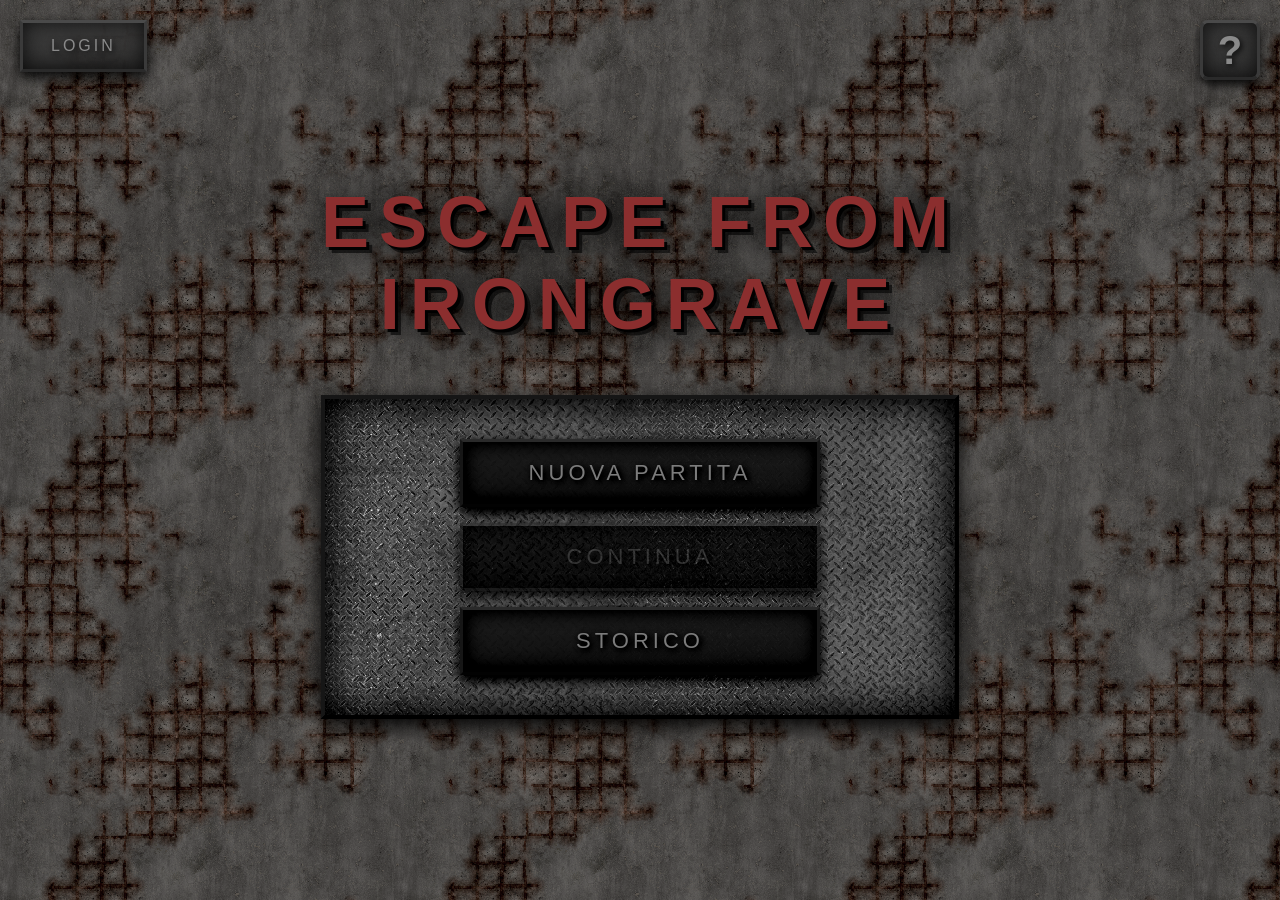
<file: index.html>
<!doctype html>
<html lang="it">
  <head>
    <meta charset="UTF-8" />
    <meta name="viewport" content="width=device-width, initial-scale=1.0" />
    <title>Escape from Irongrave</title>
    <link rel="icon" type="image/png" href="img/Sfondi/crossicon.png" />
    <link rel="stylesheet" href="css/irongrave.css" />
    <script src="js/utility.js"></script>
    <script src="js/irongrave.js"></script>
  </head>
  <body onload="init()">
    <!-- MANUALE UTENTE -->
    <div id="manuale" class="hidden">
      <h1 class="dark-heading">ESCAPE FROM IRONGRAVE</h1>

      <div id="manuale-box">
        <div id="manuale-box-background"></div>

        <div id="manuale-scroll">
          <div class="manuale-sezione">
            <h2 class="dark-heading">DI COSA SI TRATTA</h2>
            <p>
              Escape from Irongrave è un gioco di ruolo ambientato nel 2057,
              dopo un olocausto nucleare che ha devastato gli Stati Uniti. Il
              giocatore si risveglia prigioniero nella città di Irongrave, dove
              dovrà sconfiggere sei avversari in un arena per sopravvivere. Tra
              un combattimento e l'altro è possibile navigare tra gli ambienti,
              acquistare armi e cure e migliorare il proprio personaggio.
            </p>
          </div>

          <div class="manuale-sezione">
            <h2 class="dark-heading">REGISTRAZIONE E ACCESSO</h2>
            <p>
              Per giocare è necessario creare un account. Cliccare il pulsante
              <strong>LOGIN</strong> in alto a sinistra, selezionare la scheda
              <strong>REGISTRATI</strong> e inserire un nome utente (minimo 3
              caratteri) e una password (minimo 4 caratteri). Una volta
              registrati si viene connessi automaticamente. Gli accessi
              successivi avvengono tramite la scheda <strong>ACCEDI</strong>.
            </p>
          </div>

          <div class="manuale-sezione">
            <h2 class="dark-heading">CREAZIONE DEL PERSONAGGIO</h2>
            <p>
              Cliccando <strong>NUOVA PARTITA</strong> si avvia la creazione in
              due passi. Prima si sceglie un nome (massimo 10 caratteri) e una
              razza, poi si distribuiscono a piacere 5 punti bonus fra le
              quattro statistiche disponibili.
            </p>
            <table class="manuale-tabella">
              <tr>
                <th>Razza</th>
                <th>Bonus</th>
                <th>Malus</th>
              </tr>
              <tr>
                <td>Umano</td>
                <td>+2 Tenacia</td>
                <td>-1 Forza</td>
              </tr>
              <tr>
                <td>Contaminato</td>
                <td>+2 Forza</td>
                <td>-1 Intelligenza</td>
              </tr>
              <tr>
                <td>Cyborg</td>
                <td>+2 Intelligenza</td>
                <td>-1 Tenacia</td>
              </tr>
            </table>
            <table class="manuale-tabella" style="margin-top: 8px">
              <tr>
                <th>Statistica</th>
                <th>Effetto</th>
              </tr>
              <tr>
                <td>Forza</td>
                <td>Aumenta i danni delle armi da mischia</td>
              </tr>
              <tr>
                <td>Intelligenza</td>
                <td>Aumenta i danni delle armi a distanza</td>
              </tr>
              <tr>
                <td>Tenacia</td>
                <td>
                  Riduce i danni subiti (ogni punto equivale ad un 5% di
                  riduzione danni)
                </td>
              </tr>
              <tr>
                <td>Fortuna</td>
                <td>
                  Aumenta la probabilità di colpo critico (ogni punto aggiunge
                  un +5% in più)
                </td>
              </tr>
            </table>
          </div>

          <div class="manuale-sezione">
            <h2 class="dark-heading">MODALITA SVILUPPATORE</h2>
            <p>
              Per finalità di testing, è possibile accedere alla modalità
              sviluppatore tramite la pressione del tasto "7" durante la
              creazione del personaggio. Così facendo,una volta avviata la partita 
              verrà creato un personaggio con tutte le statistiche al massimo (10),
              una quantità assurda di denaro e il gioco inizierà immediatamente dal 
              boss finale.
            </p>
          </div>

          <div class="manuale-sezione">
            <h2 class="dark-heading">NAVIGAZIONE</h2>
            <p>
              Il gioco si svolge in tre ambienti. Nella <strong>cella</strong>,
              un click sulle sbarre permette di scegliere se andare al negozio o
              nell'arena. Nel <strong>negozio</strong> è possibile cliccare sul
              venditore per acquistare armi e cure, oppure la porta a sinistra
              per accedere all'arena. Nell'<strong>arena</strong> si svolgono i
              combattimenti.
            </p>
          </div>

          <div class="manuale-sezione">
            <h2 class="dark-heading">IL NEGOZIO</h2>
            <p>
              Il venditore permette di acquistare armi da mischia, armi a
              distanza con il denaro guadagnato sconfiggendo i nemici
              nell'arena. Le armi più potenti richiedono un livello minimo di
              Forza (per quelle da mischia) o Intelligenza (per quelle a
              distanza) e ogni arma può essere acquistata una sola volta. È
              possibile avere al massimo 10 medikit. Al primo incontro il
              venditore regala un'arma secondaria a scelta e 3 medikit.
            </p>
          </div>

          <div class="manuale-sezione">
            <h2 class="dark-heading">IL COMBATTIMENTO</h2>
            <p>
              Il combattimento è a turni. Ad ogni turno il giocatore sceglie una
              delle tre azioni: attaccare con l'arma primaria, attaccare con
              l'arma secondaria o usare un medikit per curarsi. Ogni attacco ha
              una probabilità di colpo critico che raddoppia il danno inflitto,
              determinata dall'arma e dalla Fortuna del personaggio. I danni
              subiti vengono ridotti dalla Tenacia. Il medikit ripristina il 40%
              della salute massima.
            </p>
            <p>
              Sconfiggendo un nemico si ottengono dollari, si sale di livello e
              si distribuiscono 5 nuovi punti bonus. La salute massima aumenta
              di 10 punti ad ogni livello.
            </p>
          </div>

          <div class="manuale-sezione">
            <h2 class="dark-heading">SALVATAGGIO E STORICO</h2>
            <p>
              La partita viene salvata automaticamente dopo ogni acquisto,
              combattimento e avanzamento di livello. È possibile salvare
              manualmente cliccando il letto presente nella cella. Per
              riprendere una partita accedere al proprio account e cliccare
              <strong>CONTINUA</strong>. Il pulsante
              <strong>STORICO</strong> mostra tutte le partite completate con i
              relativi dettagli.
            </p>
          </div>
        </div>
      </div>
    </div>

    <!-- MENU DI LOGIN E REGISTRAZIONE -->
    <div id="login-modal" class="modal hidden">
      <div id="login-overlay" class="modal-overlay"></div>
      <div id="login-container" class="modal-container">
        <div id="login-background" class="texture-bg"></div>
        <div id="login-tabs">
          <button id="tab-login" class="tab-btn btn-dark active">ACCEDI</button>
          <button id="tab-register" class="tab-btn btn-dark">REGISTRATI</button>
        </div>
        <input
          type="text"
          id="login-username"
          class="input-dark"
          placeholder="USERNAME..."
          maxlength="50"
        />
        <input
          type="password"
          id="login-password"
          class="input-dark"
          placeholder="PASSWORD..."
          maxlength="50"
        />
        <p id="login-error"></p>
        <button id="login-submit-btn" class="menu-btn btn-dark">ACCEDI</button>
      </div>
    </div>

    <!-- PROFILO DELL'UTENTE -->
    <div id="profilo-utente" class="hidden">
      <img id="profilo-img" src="img/Personaggi/pfp.jpg" alt="profilo" />
      <p id="profilo-username" class="dark-heading"></p>
      <button id="logout-btn" class="menu-btn btn-dark">LOGOUT</button>
    </div>

    <!-- DIALOG DI ERRORE -->
    <div id="error-dialog" class="hidden">
      <div id="error-overlay"></div>
      <div id="dialog-background" class="texture-bg"></div>
      <div id="dialog-text"></div>
    </div>

    <!-- MENU PRINCIPALE -->
    <div id="background"></div>
    <button id="help-btn" class="btn-dark">?</button>
    <button id="login-btn" class="btn-dark">LOGIN</button>
    <div id="main-menu">
      <h1 id="title" class="dark-heading">ESCAPE FROM<br />IRONGRAVE</h1>
      <div id="menu-box">
        <div id="menu-buttons">
          <button id="new-game-btn" class="menu-btn btn-dark">
            NUOVA PARTITA
          </button>
          <button id="load-game-btn" class="menu-btn btn-dark">CONTINUA</button>
          <button id="storico-btn" class="menu-btn btn-dark">STORICO</button>
        </div>
      </div>
    </div>

    <!-- STORICO DELLE PARTITE -->
    <div id="storico-modal" class="modal hidden">
      <div id="storico-overlay" class="modal-overlay"></div>
      <div id="storico-container" class="modal-container">
        <div id="storico-background" class="texture-bg"></div>
        <h2 id="storico-title" class="dark-heading">LE TUE PARTITE</h2>
        <div id="storico-lista"></div>
        <button id="storico-close-btn" class="menu-btn btn-dark">CHIUDI</button>
      </div>
    </div>

    <!-- MENU CREAZIONE PERSONAGGIO (NUOVA PARTITA) -->
    <div id="character-creation" class="hidden">
      <h1 id="creation-title" class="dark-heading">NUOVO PERSONAGGIO</h1>
      <div id="creation-box">
        <div id="creation-box-background" class="texture-bg"></div>
        <!-- Step 1: Nome e Razza -->
        <div id="creation-step-1">
          <div class="creation-section">
            <label for="char-name" id="char-name-label" class="dark-heading">NOME PERSONAGGIO:</label>
            <input
              type="text"
              id="char-name"
              class="input-dark"
              minlength="1"
              maxlength="10"
              placeholder="Inserisci nome..."
            />
          </div>

          <div class="creation-section">
            <h2 class="dark-heading">SCEGLI LA TUA RAZZA:</h2>
            <div class="race-container">
              <div class="race-card" data-race="Umano">
                <h3>UMANO</h3>
                <p class="race-desc">
                  Tenace sopravvissuto, meno potente ma difficile da spezzare.
                </p>
                <div class="race-bonus">+2 TENACIA | -1 FORZA</div>
              </div>
              <div class="race-card" data-race="Contaminato">
                <h3>CONTAMINATO</h3>
                <p class="race-desc">
                  Umano mutato dalle radiazioni: potente, ma mentalmente
                  instabile.
                </p>
                <div class="race-bonus">+2 FORZA | -1 INTELLIGENZA</div>
              </div>
              <div class="race-card" data-race="Cyborg">
                <h3>CYBORG</h3>
                <p class="race-desc">
                  Umano potenziato tecnologicamente, più intelligente ma dalla
                  costituzione cagionevole.
                </p>
                <div class="race-bonus">+2 INTELLIGENZA | -1 TENACIA</div>
              </div>
            </div>
          </div>

          <div class="creation-buttons">
            <button id="back-menu-btn" class="menu-btn btn-dark">INDIETRO</button>
            <button id="next-step-btn" class="menu-btn btn-dark">AVANTI</button>
          </div>
        </div>

        <!-- Step 2: Distribuzione Stats -->
        <div id="creation-step-2" class="hidden">
          <h2 id="stats" class="dark-heading">STATISTICHE PERSONAGGIO:</h2>
          <div class="points-available">
            <p>PUNTI DISPONIBILI:</p>
            <p id="available-points" class="points-value dark-heading">5</p>
          </div>
          <div class="stats-container">
            <!-- Forza e Tenacia -->
            <div class="stat-column">
              <div class="stat-block">
                <div class="stat-header">
                  <h3 class="stat-name">FORZA</h3>
                  <p class="stat-description">
                    Determina i danni inflitti negli attacchi corpo a corpo
                  </p>
                </div>
                <div class="stat-controls">
                  <button class="minus-btn btn-dark" data-stat="forza">
                    -
                  </button>
                  <p class="stat-value" id="stat-forza">2</p>
                  <button class="plus-btn btn-dark" data-stat="forza">+</button>
                </div>
              </div>
              <div class="stat-block">
                <div class="stat-header">
                  <h3 class="stat-name">TENACIA</h3>
                  <p class="stat-description">Resistenza ai danni subiti</p>
                </div>
                <div class="stat-controls">
                  <button class="minus-btn btn-dark" data-stat="tenacia">-</button>
                  <p class="stat-value" id="stat-tenacia">2</p>
                  <button class="plus-btn btn-dark" data-stat="tenacia">+</button>
                </div>
              </div>
            </div>

            <!-- Intelligenza e Fortuna -->
            <div class="stat-column">
              <div class="stat-block">
                <div class="stat-header">
                  <h3 class="stat-name">INTELLIGENZA</h3>
                  <p class="stat-description">
                    Capacità di utilizzare armi complesse
                  </p>
                </div>
                <div class="stat-controls">
                  <button class="minus-btn btn-dark" data-stat="intelligenza">-</button>
                  <p class="stat-value" id="stat-intelligenza">2</p>
                  <button class="plus-btn btn-dark" data-stat="intelligenza">+</button>
                </div>
              </div>
              <div class="stat-block">
                <div class="stat-header">
                  <h3 class="stat-name">FORTUNA</h3>
                  <p class="stat-description">
                    Aumenta probabilità di colpi critici
                  </p>
                </div>
                <div class="stat-controls">
                  <button class="minus-btn btn-dark" data-stat="fortuna">-</button>
                  <p class="stat-value" id="stat-fortuna">2</p>
                  <button class="plus-btn btn-dark" data-stat="fortuna">+</button>
                </div>
              </div>
            </div>
          </div>

          <div class="creation-buttons">
            <button id="back-step-btn" class="menu-btn btn-dark">INDIETRO</button>
            <button id="confirm-char-btn" class="menu-btn btn-dark">CONFERMA</button>
          </div>
        </div>
      </div>
    </div>

    <!-- INTRO DEL GIOCO -->
    <div id="background2" class="hidden"></div>
    <div id="lore-text" class="dark-heading hidden">
      Anno 2057<br /><br />
      L’olocausto nucleare ha ridotto gli Stati Uniti ad un deserto senza
      leggi.<br /><br />
      Ricordi poco o nulla.<br />
      Ti risvegli solo, in una cella buia.
    </div>
  </body>
</html>
</file>
<file: css/irongrave.css>
body {
  margin: 0;
  padding: 0;
  position: relative;
  min-height: 100vh;
  font-family: Impact, "Arial Black", sans-serif;
  color: #7a7a7a;
}

/* CLASSI UTILITY */

/* Stile di testo rosso scuro con ombra */
.dark-heading {
  color: #8b2e2e;
  text-shadow:
    3px 3px 0 rgba(0, 0, 0, 0.95),
    6px 6px 0 rgba(0, 0, 0, 0.6);
  text-transform: uppercase;
  filter: drop-shadow(0 0 20px rgba(0, 0, 0, 1));
}

/* Sfondo con la texture DiamondPlate */
.texture-bg {
  position: absolute;
  top: 0;
  left: 0;
  right: 0;
  bottom: 0;
  background: url("../img/Sfondi/DiamondPlate009_1K-JPG_Color.jpg") center /
    350px;
  image-rendering: -moz-crisp-edges;
  image-rendering: pixelated;
  z-index: -1;
}

/* Stile scuro per i pulsanti */
.btn-dark {
  background: linear-gradient(
    180deg,
    rgba(60, 60, 60, 0.92) 0%,
    rgba(45, 45, 45, 0.92) 100%
  );
  border: 3px solid #3a3a3a;
  border-top-color: #4a4a4a;
  border-bottom-color: #2a2a2a;
  color: #8a8a8a;
  font-family: Impact, "Arial Black", sans-serif;
  letter-spacing: 3px;
  cursor: pointer;
  transition: all 0.15s;
  text-transform: uppercase;
  text-shadow: 2px 2px 6px rgba(0, 0, 0, 0.95);
  box-shadow:
    inset 0 0 20px rgba(0, 0, 0, 0.8),
    0 5px 12px rgba(0, 0, 0, 0.95);
}

.btn-dark:hover {
  background: linear-gradient(
    180deg,
    rgba(75, 75, 75, 0.95) 0%,
    rgba(60, 60, 60, 0.95) 100%
  );
  border-color: #4a4a4a;
  border-top-color: #5a5a5a;
  color: #a0a0a0;
  transform: translateY(-2px);
  box-shadow:
    inset 0 0 25px rgba(0, 0, 0, 0.7),
    0 7px 16px rgba(0, 0, 0, 0.98);
}

.btn-dark:active {
  transform: translateY(1px);
  box-shadow:
    inset 0 0 25px rgba(0, 0, 0, 0.95),
    0 2px 4px rgba(0, 0, 0, 0.9);
}

.btn-dark:disabled {
  opacity: 0.7;
  cursor: not-allowed;
  background: linear-gradient(
    180deg,
    rgba(30, 30, 30, 0.92) 0%,
    rgba(20, 20, 20, 0.92) 100%
  );
  color: #4a4a4a;
}

/* Stile per gli input field scuri */
.input-dark {
  padding: 12px 15px;
  background: rgba(30, 30, 30, 0.9);
  border: 3px solid #3a3a3a;
  color: #a0a0a0;
  font-family: Impact, "Arial Black", sans-serif;
  font-size: 16px;
  letter-spacing: 2px;
  text-transform: uppercase;
  box-shadow: inset 0 0 15px rgba(0, 0, 0, 0.9);
  box-sizing: border-box;
}

.input-dark::placeholder {
  color: #555;
}

/* Stile dei menu "modali" per login e storico (overlay + container) */
.modal {
  position: fixed;
  top: 0;
  left: 0;
  width: 100%;
  height: 100%;
  z-index: 1000;
}

.modal.hidden {
  display: none;
}

.modal-overlay {
  position: absolute;
  top: 0;
  left: 0;
  width: 100%;
  height: 100%;
  background: rgba(0, 0, 0, 0.85);
}

.modal-container {
  position: absolute;
  top: 50%;
  left: 50%;
  transform: translate(-50%, -50%);
  border: 4px solid #8b2e2e;
  box-shadow:
    inset 0 0 40px rgba(0, 0, 0, 0.9),
    0 0 40px rgba(139, 46, 46, 0.5);
  display: flex;
  flex-direction: column;
  align-items: center;
}

/* Classe per nascondere elementi */
.hidden {
  display: none;
}

/* SFONDI */

#background,
#background2 {
  position: fixed;
  top: 0;
  left: 0;
  width: 100%;
  height: 100%;
  background: url("../img/Sfondi/Concrete042C_1K-JPG_Color.jpg") center / 400px;
  image-rendering: -moz-crisp-edges;
  image-rendering: pixelated;
}

#background {
  filter: brightness(0.9) contrast(1.3) grayscale(0.5);
  z-index: -2;
}

#background2 {
  filter: brightness(0.6) contrast(1.5) grayscale(0.6);
  z-index: -1;
}

/* MANUALE UTENTE */

#manuale {
  position: absolute;
  top: 50%;
  left: 50%;
  transform: translate(-50%, -50%);
  text-align: left;
  width: 700px;
}

#manuale h1 {
  font-size: 52px;
  font-weight: 900;
  letter-spacing: 10px;
  margin: 0 0 30px 0;
  text-align: center;
}

#manuale-box {
  position: relative;
  padding: 30px 40px;
  border: 4px solid #2a2a2a;
  border-top-color: #3a3a3a;
  border-left-color: #3a3a3a;
  border-bottom-color: #1a1a1a;
  border-right-color: #1a1a1a;
  box-shadow:
    inset 0 0 40px rgba(0, 0, 0, 0.9),
    0 8px 20px rgba(0, 0, 0, 0.95);
}

#manuale-box-background {
  position: absolute;
  top: 0;
  left: 0;
  right: 0;
  bottom: 0;
  background: url("../img/Sfondi/DiamondPlate009_1K-JPG_Color.jpg") center /
    350px;
  image-rendering: pixelated;
  filter: brightness(0.5) contrast(1.4) grayscale(1);
  z-index: -1;
}

.manuale-sezione {
  margin-bottom: 18px;
}

.manuale-sezione h2 {
  font-size: 20px;
  letter-spacing: 3px;
  margin: 0 0 8px 0;
}

.manuale-sezione p {
  font-family: Arial, sans-serif;
  font-size: 16px;
  line-height: 1.6;
  color: #707070;
  margin: 0 0 5px 0;
}

.manuale-tabella {
  width: 100%;
  border-collapse: collapse;
  margin-top: 6px;
  font-family: Arial, sans-serif;
  font-size: 16px;
}

.manuale-tabella th {
  font-family: Impact, "Arial Black", sans-serif;
  font-size: 16px;
  letter-spacing: 2px;
  color: #8b2e2e;
  text-transform: uppercase;
  border-bottom: 1px solid #3a3a3a;
  padding: 5px 8px;
  text-align: left;
}

.manuale-tabella td {
  color: #707070;
  padding: 4px 8px;
  border-bottom: 1px solid #2a2a2a;
}

#manuale-scroll {
  max-height: 65vh;
  overflow-y: auto;
  padding-right: 8px;
}

#manuale-scroll::-webkit-scrollbar {
  width: 8px;
}
#manuale-scroll::-webkit-scrollbar-track {
  background: rgba(20, 20, 20, 0.5);
}
#manuale-scroll::-webkit-scrollbar-thumb {
  background: #8b2e2e;
  border-radius: 4px;
}
#manuale-scroll {
  scrollbar-color: #8b2e2e rgba(20, 20, 20, 0.5);
  scrollbar-width: thin;
}

/* MENU DI LOGIN E REGISTRAZIONE */

#login-container {
  width: 400px;
  padding: 35px 40px;
  gap: 15px;
}

#login-background {
  filter: brightness(0.5) contrast(1.4) grayscale(1);
}

#login-tabs {
  display: flex;
  gap: 10px;
  width: 100%;
}

.tab-btn {
  flex: 1;
  padding: 10px;
  font-size: 14px;
  color: #606060;
  background: linear-gradient(
    180deg,
    rgba(40, 40, 40, 0.95) 0%,
    rgba(25, 25, 25, 0.95) 100%
  );
  border: 2px solid #3a3a3a;
}

.tab-btn.active {
  color: #8b2e2e;
  border-color: #8b2e2e;
  background: linear-gradient(
    180deg,
    rgba(60, 20, 20, 0.95) 0%,
    rgba(40, 10, 10, 0.95) 100%
  );
}

#login-username,
#login-password {
  width: 100%;
  font-size: 16px;
}

#login-error {
  color: #8b2e2e;
  font-size: 13px;
  letter-spacing: 1px;
  text-transform: uppercase;
  text-align: center;
  min-height: 20px;
  margin: 0;
}

/* PROFILO UTENTE */

#profilo-utente:not(.hidden) {
  position: fixed;
  top: 15px;
  left: 15px;
  display: flex;
  flex-direction: column;
  align-items: center;
  gap: 8px;
  z-index: 100;
}

#profilo-img {
  width: 60px;
  height: 60px;
  object-fit: contain;
  image-rendering: pixelated;
  filter: brightness(0.8) contrast(1.1);
  border: 2px solid #3a3a3a;
}

#profilo-username {
  font-size: 14px;
  letter-spacing: 2px;
  margin: 0;
}

#logout-btn {
  width: 120px;
  padding: 8px;
  font-size: 14px;
  background: linear-gradient(
    180deg,
    rgba(80, 20, 20, 0.95) 0%,
    rgba(60, 10, 10, 0.95) 100%
  );
  border-color: #8b2e2e;
  color: #c05050;
}

#logout-btn:hover {
  background: linear-gradient(
    180deg,
    rgba(100, 30, 30, 0.98) 0%,
    rgba(80, 15, 15, 0.98) 100%
  );
  color: #e06060;
}

/* DIALOG DI ERRORE */

#error-dialog {
  position: fixed;
  top: 0;
  left: 0;
  width: 100%;
  height: 100%;
  z-index: 1000;
}

#error-dialog.hidden {
  display: none;
}

#error-overlay {
  position: absolute;
  top: 0;
  left: 0;
  width: 100%;
  height: 100%;
  background: rgba(0, 0, 0, 0.85);
  animation: fadeIn 0.2s;
  z-index: 1;
}

#error-dialog > div:not(#error-overlay) {
  position: relative;
  z-index: 2;
}

#dialog-background {
  filter: brightness(0.9) contrast(1.4) grayscale(1);
}

#dialog-text {
  position: absolute;
  top: 0;
  left: 0;
  width: 100%;
  height: 100%;
  padding: 30px 50px;
  border: 4px solid #8b2e2e;
  background: transparent;
  box-sizing: border-box;
  box-shadow:
    inset 0 0 40px rgba(0, 0, 0, 0.9),
    0 0 40px rgba(139, 46, 46, 0.6),
    0 10px 30px rgba(0, 0, 0, 0.95);
  font-family: Impact, "Arial Black", sans-serif;
  font-size: 22px;
  letter-spacing: 3px;
  color: #8b2e2e;
  text-align: center;
  display: flex;
  align-items: center;
  justify-content: center;
  z-index: 2;
  text-shadow:
    3px 3px 0 rgba(0, 0, 0, 0.95),
    6px 6px 0 rgba(0, 0, 0, 0.6);
  text-transform: uppercase;
  filter: drop-shadow(0 0 20px rgba(0, 0, 0, 1));
  line-height: 1.6;
}

/* MENU PRINCIPALE */

#login-btn {
  position: fixed;
  top: 20px;
  left: 20px;
  padding: 14px 28px;
  font-size: 16px;
}

#help-btn:not(.hidden) {
  position: fixed;
  top: 20px;
  right: 20px;
  width: 60px;
  height: 60px;
  font-size: 40px;
  border-radius: 8px;
  min-width: 60px;
  padding: 0;
  font-weight: bold;
  font-family: "Arial Black", Gadget, sans-serif;
  display: flex;
  align-items: center;
  justify-content: center;
  line-height: 1;
  letter-spacing: 0;
}

#main-menu {
  position: absolute;
  top: 50%;
  left: 50%;
  transform: translate(-50%, -50%);
  text-align: center;
}

#title {
  font-size: 72px;
  font-weight: 900;
  letter-spacing: 10px;
  margin: 0 0 50px 0;
}

#menu-box {
  background: url("../img/Sfondi/DiamondPlate009_1K-JPG_Color.jpg") center /
    350px;
  image-rendering: -moz-crisp-edges;
  image-rendering: pixelated;
  filter: brightness(0.9) contrast(1.4) grayscale(1);
  padding: 40px 35px;
  border: 4px solid #2a2a2a;
  border-top-color: #3a3a3a;
  border-left-color: #3a3a3a;
  border-bottom-color: #1a1a1a;
  border-right-color: #1a1a1a;
  box-shadow:
    inset 0 0 40px rgba(0, 0, 0, 0.9),
    0 8px 20px rgba(0, 0, 0, 0.95);
}

#menu-buttons {
  display: flex;
  flex-direction: column;
  gap: 16px;
  align-items: center;
}

.menu-btn {
  width: 360px;
  padding: 18px 35px;
  font-size: 22px;
  letter-spacing: 4px;
  position: relative;
}

/* STORICO DELLE PARTITE */

#storico-container {
  width: 600px;
  max-height: 70vh;
  padding: 35px 40px;
  gap: 20px;
}

#storico-background {
  filter: brightness(0.5) contrast(1.4) grayscale(1);
}

#storico-title {
  font-size: 28px;
  letter-spacing: 5px;
  margin: 0;
}

#storico-lista {
  width: 100%;
  max-height: 400px;
  overflow-y: auto;
  display: flex;
  flex-direction: column;
  gap: 10px;
}

#storico-lista::-webkit-scrollbar {
  width: 10px;
}
#storico-lista::-webkit-scrollbar-track {
  background: rgba(20, 20, 20, 0.5);
  border-radius: 5px;
}
#storico-lista::-webkit-scrollbar-thumb {
  background: #8b2e2e;
  border-radius: 5px;
}
#storico-lista::-webkit-scrollbar-thumb:hover {
  background: #a83a3a;
}
#storico-lista {
  scrollbar-color: #8b2e2e rgba(20, 20, 20, 0.5);
  scrollbar-width: thin;
}

.storico-riga {
  display: flex;
  flex-direction: column;
  gap: 5px;
  padding: 12px 15px;
  background: rgba(20, 20, 20, 0.9);
  border: 1px solid #3a3a3a;
  border-left: 3px solid #8b2e2e;
}

.storico-riga-nome {
  font-family: Impact, "Arial Black", sans-serif;
  font-size: 16px;
  letter-spacing: 2px;
  color: #8b2e2e;
  text-transform: uppercase;
  margin: 0;
}

.storico-riga-dettagli {
  font-family: Arial, sans-serif;
  font-size: 12px;
  color: #707070;
  margin: 0;
}

.storico-riga-data {
  font-family: Arial, sans-serif;
  font-size: 11px;
  color: #505050;
  margin: 0;
  text-align: right;
}

#storico-vuoto {
  font-family: Impact, "Arial Black", sans-serif;
  font-size: 16px;
  letter-spacing: 2px;
  color: #505050;
  text-transform: uppercase;
  text-align: center;
}

#storico-close-btn {
  width: 200px;
}

/* CREAZIONE NUOVO PERSONAGGIO — PAGINA 1 */

#character-creation {
  position: absolute;
  top: 50%;
  left: 50%;
  transform: translate(-50%, -50%);
  width: 90%;
}

#creation-title {
  font-size: 42px;
  font-weight: 900;
  letter-spacing: 8px;
  margin: 0 0 25px 0;
  text-align: center;
}

#creation-box {
  position: relative;
  padding: 25px 40px;
  border: 4px solid #2a2a2a;
  border-top-color: #3a3a3a;
  border-left-color: #3a3a3a;
  border-bottom-color: #1a1a1a;
  border-right-color: #1a1a1a;
  box-shadow:
    inset 0 0 40px rgba(0, 0, 0, 0.9),
    0 8px 20px rgba(0, 0, 0, 0.95);
}

#creation-box-background {
  filter: brightness(0.9) contrast(1.4) grayscale(1);
}

.creation-section {
  margin-bottom: 20px;
}

#char-name-label {
  display: block;
  font-size: 18px;
  letter-spacing: 2px;
  margin-bottom: 10px;
}

#char-name {
  width: 95%;
  font-size: 20px;
  border-top-color: #2a2a2a;
  border-bottom-color: #4a4a4a;
  filter: brightness(0.9) contrast(1.4) grayscale(1);
}

#char-name:focus {
  border-color: #4a4a4a;
  border-top-color: #3a3a3a;
  border-bottom-color: #5a5a5a;
  box-shadow: inset 0 0 20px rgba(0, 0, 0, 0.8);
}

.creation-section h2,
#stats {
  font-size: 22px;
  letter-spacing: 3px;
  margin: 0 0 12px 0;
}

.race-container {
  display: flex;
  gap: 20px;
  justify-content: space-between;
}

.race-card {
  flex: 1;
  background: rgba(35, 35, 35, 0.95);
  border: 3px solid #3a3a3a;
  padding: 15px;
  cursor: pointer;
  transition: all 0.2s;
  box-shadow: inset 0 0 20px rgba(0, 0, 0, 0.8);
  filter: brightness(0.9) contrast(1.4) grayscale(1);
}

.race-card:hover {
  background: rgba(45, 45, 45, 0.95);
  border-color: #4a4a4a;
  transform: translateY(-3px);
  box-shadow:
    inset 0 0 25px rgba(0, 0, 0, 0.7),
    0 6px 15px rgba(0, 0, 0, 0.9);
}

.race-card.selected {
  background: rgba(70, 40, 40, 0.98);
  border: 3px solid #8b2e2e;
  border-top-color: #a03838;
  border-left-color: #a03838;
  border-bottom-color: #6b2222;
  border-right-color: #6b2222;
  box-shadow:
    inset 0 0 40px rgba(139, 46, 46, 0.5),
    inset 0 0 80px rgba(139, 46, 46, 0.2),
    0 0 30px rgba(139, 46, 46, 0.7),
    0 8px 20px rgba(0, 0, 0, 0.95);
  filter: brightness(1.1) contrast(1.5) grayscale(0.85);
}

.race-card h3 {
  font-size: 25px;
  letter-spacing: 3px;
  color: #a0a0a0;
  margin: 0 0 15px 0;
  text-transform: uppercase;
}

.race-card.selected h3 {
  color: #d06060;
  text-shadow:
    0 0 10px rgba(208, 96, 96, 0.5),
    2px 2px 4px rgba(0, 0, 0, 0.9);
}

.race-desc {
  font-family: Arial, sans-serif;
  font-size: 15px;
  line-height: 1.5;
  color: #707070;
  margin: 0 0 15px 0;
}

.race-bonus {
  font-size: 15px;
  letter-spacing: 1px;
  color: #a0a0a0;
  font-weight: bold;
}

.creation-buttons {
  display: flex;
  gap: 20px;
  justify-content: center;
  margin-top: 25px;
  filter: brightness(0.9) contrast(1.4) grayscale(1);
}

.creation-buttons .menu-btn {
  width: 250px;
}

/* CREAZIONE NUOVO PERSONAGGIO - PAGINA 2 */

.points-available {
  display: flex;
  justify-content: center;
  align-items: center;
  gap: 15px;
  height: 40px;
  background: linear-gradient(
    180deg,
    rgba(60, 60, 60, 0.92) 0%,
    rgba(45, 45, 45, 0.92) 100%
  );
  border: 3px solid #3a3a3a;
  border-top-color: #4a4a4a;
  border-bottom-color: #2a2a2a;
  margin-bottom: 12px;
  font-size: 20px;
  letter-spacing: 3px;
  color: #8a8a8a;
  text-shadow: 2px 2px 6px rgba(0, 0, 0, 0.95);
  box-shadow:
    inset 0 0 20px rgba(0, 0, 0, 0.8),
    0 5px 12px rgba(0, 0, 0, 0.95);
  text-transform: uppercase;
  filter: brightness(0.9) contrast(1.4) grayscale(1);
}

.points-value {
  font-size: 28px;
  font-weight: bold;
  color: #8a8a8a;
  min-width: 35px;
  text-align: center;
}

.stat-column {
  display: flex;
  flex: 1;
  flex-direction: column;
  gap: 10px;
}

.stats-container {
  display: flex;
  flex-direction: row;
  gap: 15px;
}

.stat-block {
  background: rgba(30, 30, 30, 0.95);
  border: 3px solid #3a3a3a;
  padding: 8px 12px;
  box-shadow: inset 0 0 15px rgba(0, 0, 0, 0.8);
  height: 150px;
}

.stat-header {
  margin-bottom: 5px;
}

.stat-name {
  font-size: 18px;
  letter-spacing: 2px;
  color: #a0a0a0;
  margin-top: 5px;
  text-transform: uppercase;
}

.stat-description {
  font-family: Arial, sans-serif;
  font-size: 11px;
  line-height: 1.3;
  color: #707070;
  margin: 0;
  font-style: italic;
}

.stat-controls {
  display: flex;
  justify-content: center;
  align-items: center;
  gap: 15px;
  padding: 5px 0;
  border-top: 1px solid #2a2a2a;
}

.plus-btn,
.minus-btn {
  width: 40px;
  height: 40px;
  font-size: 24px;
  border-width: 2px;
  box-shadow:
    inset 0 0 10px rgba(0, 0, 0, 0.8),
    0 3px 8px rgba(0, 0, 0, 0.95);
}

.plus-btn:hover:not(:disabled),
.minus-btn:hover:not(:disabled) {
  background: linear-gradient(
    180deg,
    rgba(75, 75, 75, 0.95) 0%,
    rgba(60, 60, 60, 0.95) 100%
  );
  border-color: #4a4a4a;
  color: #a0a0a0;
  transform: translateY(-1px);
  box-shadow:
    inset 0 0 15px rgba(0, 0, 0, 0.7),
    0 4px 10px rgba(0, 0, 0, 0.98);
}

.plus-btn:active:not(:disabled),
.minus-btn:active:not(:disabled) {
  transform: translateY(0);
  box-shadow: inset 0 0 15px rgba(0, 0, 0, 0.95);
}

.plus-btn:disabled,
.minus-btn:disabled {
  opacity: 0.3;
  cursor: not-allowed;
  background: linear-gradient(
    180deg,
    rgba(30, 30, 30, 0.92) 0%,
    rgba(20, 20, 20, 0.92) 100%
  );
  color: #4a4a4a;
}

.stat-value {
  font-size: 28px;
  font-weight: bold;
  letter-spacing: 2px;
  color: #a0a0a0;
  min-width: 45px;
  text-align: center;
}

/* TESTO TRAMA */

#lore-text {
  position: absolute;
  top: 50%;
  left: 50%;
  transform: translate(-50%, -50%);
  text-align: center;
  font-size: 34px;
  font-weight: 900;
  letter-spacing: 10px;
}
</file>
<file: css/game.css>
* {
  margin: 0;
  padding: 0;
  box-sizing: border-box;
}

body {
  width: 100vw;
  height: 100vh;
  overflow: hidden;
  background: #000;
}

/* CLASSI UTILITY */

.hidden {
  display: none;
}

.zona-click {
  animation: pulse-highlight 3s ease-in-out infinite;
}

.zona-click:hover {
  animation: none;
  opacity: 1;
  filter: brightness(1.5);
}

/* AMBIENTE 1: CELLA */

#cella {
  position: relative;
  width: 100%;
  height: 100%;
}

/* Parete — occupa i 2/3 superiori dello schermo */
#cella-parete {
  position: absolute;
  top: 0;
  left: 0;
  width: 85%;
  height: 65%;
  background: url("../img/Sfondi/Bricks096_1K-JPG_Color.jpg") center / 150px;
  image-rendering: -moz-crisp-edges;
  image-rendering: pixelated;
  filter: brightness(0.5) contrast(1.3) grayscale(0.7);
}

/* Pavimento — occupa il terzo inferiore */
#cella-pavimento {
  position: absolute;
  bottom: 0;
  left: 0;
  width: 100%;
  height: 35%;
  background: url("../img/Sfondi/PavingStones141_1K-JPG_Color.jpg") center /
    200px;
  image-rendering: -moz-crisp-edges;
  image-rendering: pixelated;
  filter: brightness(0.5) contrast(1.2) grayscale(0.8);
  border: 1px solid rgb(61, 60, 60);
}

/* Sbarre — colonna destra */
#sbarre {
  position: absolute;
  top: 0;
  right: 0;
  width: 15%;
  height: 65%;
  background: url("../img/Sfondi/MetalWalkway002_1K-JPG_Color.jpg") center /
    400px;
  image-rendering: -moz-crisp-edges;
  image-rendering: pixelated;
  filter: brightness(0.7) contrast(1.3);
  cursor: pointer;
}

/* Letto — appoggiato a sinistra sul pavimento */
#letto {
  position: absolute;
  top: 50%;
  left: 1%;
  width: 20%;
  height: 20%;
  cursor: pointer;
}

#letto img {
  width: 100%;
  height: 100%;
  object-fit: contain;
  image-rendering: -moz-crisp-edges;
  image-rendering: pixelated;
  filter: brightness(0.7) contrast(1.2);
}

/* Torce — sulla parete */
.torcia {
  position: absolute;
  top: 30%;
  transform: translate(-50%, -50%);
  width: 20px;
  height: 80px;
  display: flex;
  flex-direction: column;
  align-items: center;
}

#torcia1 {
  left: 30%;
}

#torcia2 {
  left: 70%;
}

.torcia-fiamma {
  width: 16px;
  height: 24px;
  background: #ff9922;
  border-radius: 50% 50% 30% 30%;
  box-shadow:
    0 0 10px #ff9922,
    0 0 20px #ff6600;
  animation: fiamma 0.4s ease-in-out infinite alternate;
}

.torcia-base {
  width: 10px;
  height: 10px;
  background: #5a3a1a;
  border-top: 3px solid #8a6040;
}

.torcia-manico {
  width: 8px;
  height: 46px;
  background: linear-gradient(180deg, #5a3a1a, #3a2010);
  border-radius: 0 0 3px 3px;
}

/* Overlay scuro ai bordi */
#filtroscuro {
  position: absolute;
  top: 0;
  left: 0;
  width: 100%;
  height: 100%;
  background: radial-gradient(
    ellipse at center,
    transparent 30%,
    rgba(0, 0, 0, 0.7) 100%
  );
  pointer-events: none;
}

/* AMBIENTE 2: NEGOZIO */

#negozio {
  position: relative;
  width: 100%;
  height: 100%;
}

/* Parete */
#negozio-parete {
  position: absolute;
  top: 0;
  left: 0;
  width: 100%;
  height: 65%;
  background: url("../img/Sfondi/PaintedPlaster014_1K-JPG_Color.jpg") center /
    150px;
  image-rendering: -moz-crisp-edges;
  image-rendering: pixelated;
  filter: brightness(0.55) contrast(1.2) sepia(0.15);
}

/* Pavimento */
#negozio-pavimento {
  position: absolute;
  bottom: 0;
  left: 0;
  width: 100%;
  height: 35%;
  background: url("../img/Sfondi/WoodSiding001_1K-JPG_Color.jpg") center / 200px;
  image-rendering: -moz-crisp-edges;
  image-rendering: pixelated;
  filter: brightness(0.8) contrast(1.2) sepia(0.1);
}

/* Bancone — centrato, sul confine parete/pavimento */
#bancone {
  position: absolute;
  top: 45%;
  left: 30%;
  width: 70%;
  height: 25%;
  background: url("../img/Sfondi/WoodSiding007_1K-JPG_Color.jpg") center / 200px;
  image-rendering: -moz-crisp-edges;
  image-rendering: pixelated;
  filter: brightness(0.8) contrast(1.3) sepia(0.25);
  border: 1px solid rgb(45, 28, 5);
  z-index: 1;
}

/* Venditore — centrato dietro il bancone */
#venditore {
  position: absolute;
  top: 28%;
  left: 59.7%;
  width: 10%;
  height: 20%;
  cursor: pointer;
}

#venditore img {
  width: 100%;
  height: 100%;
  object-fit: contain;
  image-rendering: -moz-crisp-edges;
  image-rendering: pixelated;
  filter: brightness(0.7) contrast(0.9) saturate(0.8);
  mask-image: radial-gradient(ellipse at center, black 75%, transparent 95%);
  -webkit-mask-image: radial-gradient(
    ellipse at center,
    black 75%,
    transparent 95%
  );
  z-index: -2;
}

/* Porta — a sinistra sulla parete */
#negozio-porta {
  position: absolute;
  top: 25%;
  left: 0.5%;
  width: 8%;
  height: 40%;
  cursor: pointer;
  background: url("../img/Sfondi/WoodSiding004_1K-JPG_Color.jpg") center / 200px;
  image-rendering: -moz-crisp-edges;
  image-rendering: pixelated;
  filter: brightness(0.8) contrast(1.3) sepia(0.2);
  border: 1px solid rgb(45, 28, 5);
}

#maniglia {
  position: absolute;
  top: 50%;
  left: 85%;
  width: 12px;
  height: 12px;
  background: #8a6a20;
  border-radius: 50%;
  border: 2px solid #5a4010;
}

/* Oggetti intorno al vendor */
.oggetto-vendor {
  position: absolute;
  width: 8%;
  height: 12%;
}

.oggetto-vendor img {
  width: 100%;
  height: 100%;
  object-fit: contain;
  image-rendering: -moz-crisp-edges;
  image-rendering: pixelated;
  filter: brightness(0.7) contrast(0.9) saturate(0.8);
  mask-image: radial-gradient(ellipse at center, black 75%, transparent 95%);
  -webkit-mask-image: radial-gradient(
    ellipse at center,
    black 75%,
    transparent 95%
  );
}

#oggetto-sx-alto {
  top: 18%;
  left: 50%;
}

#oggetto-sx-basso {
  top: 30%;
  left: 50%;
}

#oggetto-sopra {
  top: 14%;
  left: 63%;
}

.medikit {
  position: relative;
  width: 48px;
  height: 40px;
  background: #5a1a1a;
  border: 2px solid #310707;
}

.kit-croce-h {
  position: absolute;
  top: 50%;
  left: 50%;
  transform: translate(-50%, -50%);
  width: 28px;
  height: 8px;
  background: #bebbbb;
}

.kit-croce-v {
  position: absolute;
  top: 50%;
  left: 50%;
  transform: translate(-50%, -50%);
  width: 8px;
  height: 28px;
  background: #bebbbb;
}

#oggetto-dx-alto {
  top: 18%;
  left: 72%;
}

#oggetto-dx-basso {
  top: 30%;
  left: 72%;
}

/* Menu negozio - Sistema di acquisto */

#menu-negozio {
  position: fixed;
  top: 0;
  left: 0;
  width: 100%;
  height: 100%;
  display: flex;
  align-items: center;
  justify-content: center;
  z-index: 1000;
}

#menu-negozio.hidden {
  display: none;
}

#negozio-overlay {
  position: absolute;
  top: 0;
  left: 0;
  width: 100%;
  height: 100%;
  background: rgba(0, 0, 0, 0.88);
  z-index: 1;
}

#negozio-shop-container {
  position: relative;
  z-index: 2;
  width: 90%;
  max-width: 1100px;
  height: 75%;
  display: flex;
  flex-direction: row;
  border: 4px solid #8b2e2e;
  box-shadow:
    inset 0 0 40px rgba(0, 0, 0, 0.9),
    0 0 40px rgba(139, 46, 46, 0.5);
}

#negozio-background {
  position: absolute;
  top: 0;
  left: 0;
  right: 0;
  bottom: 0;
  background: url("../img/Sfondi/DiamondPlate009_1K-JPG_Color.jpg") center /
    350px;
  image-rendering: -moz-crisp-edges;
  image-rendering: pixelated;
  filter: brightness(0.5) contrast(1.4) grayscale(1);
  z-index: -1;
}

/* Colonne */
#negozio-colonne {
  flex: 1;
  display: flex;
  flex-direction: row;
  border-right: 3px solid #8b2e2e;
}

.shop-colonna {
  flex: 1;
  display: flex;
  flex-direction: column;
  padding: 16px 12px;
  border-right: 1px solid #3a3a3a;
}

.shop-colonna:last-child {
  border-right: none;
}

.shop-titolo-colonna {
  font-family: Impact, "Arial Black", sans-serif;
  font-size: 14px;
  letter-spacing: 3px;
  color: #8b2e2e;
  text-transform: uppercase;
  text-shadow: 2px 2px 0 rgba(0, 0, 0, 0.9);
  margin: 0 0 12px 0;
  padding-bottom: 8px;
  border-bottom: 1px solid #3a3a3a;
}

.shop-lista {
  display: flex;
  flex-direction: column;
  gap: 8px;
  overflow-y: auto;
}

/* Oggetti nel negozio */
.shop-item {
  display: flex;
  flex-direction: row;
  align-items: center;
  gap: 6px;
  padding: 8px;
  background: rgba(20, 20, 20, 0.8);
  border: 1px solid #2a2a2a;
}

.disabilitato {
  opacity: 0.8;
}

.shop-item-req.rosso,
.shop-item-prezzo.rosso {
  color: red;
}

.shop-item-info {
  flex: 1;
  display: flex;
  flex-direction: column;
  gap: 2px;
}

.shop-item-nome {
  font-family: Impact, "Arial Black", sans-serif;
  font-size: 13px;
  letter-spacing: 2px;
  color: #a0a0a0;
  text-transform: uppercase;
  margin: 0;
  text-align: center;
}

.shop-item-tit {
  color: #a0a0a0;
}

.shop-item-stats,
.shop-item-req {
  font-family: Arial, sans-serif;
  font-size: 10px;
  color: #606060;
  margin: 0;
  text-align: center;
}

.shop-item-prezzo {
  font-family: Impact, "Arial Black", sans-serif;
  font-size: 12px;
  color: #c8a020;
  margin: 0;
  text-align: center;
}

.shop-btn {
  padding: 5px 8px;
  font-family: Impact, "Arial Black", sans-serif;
  font-size: 11px;
  letter-spacing: 1px;
  color: #8a8a8a;
  text-transform: uppercase;
  background: linear-gradient(
    180deg,
    rgba(60, 60, 60, 0.92) 0%,
    rgba(45, 45, 45, 0.92) 100%
  );
  border: 2px solid #3a3a3a;
  cursor: pointer;
  transition: all 0.15s;
  white-space: nowrap;
}

.shop-btn:hover:not(:disabled) {
  background: linear-gradient(
    180deg,
    rgba(75, 75, 75, 0.95) 0%,
    rgba(60, 60, 60, 0.95) 100%
  );
  color: #c0c0c0;
  border-color: #8b2e2e;
}

.shop-btn:disabled {
  opacity: 0.3;
  cursor: not-allowed;
}

/* Sprite delle armi nel negozio */
.item-sprite {
  width: 48px;
  height: 32px;
  display: flex;
  align-items: center;
  justify-content: center;
  overflow: hidden;
}

.item-sprite img {
  width: 100%;
  height: 100%;
  object-fit: cover;
  image-rendering: -moz-crisp-edges;
  image-rendering: pixelated;
  filter: brightness(0.8);
}

/* Sprite del medikit */
.medikit-small {
  position: relative;
  width: 36px;
  height: 28px;
  background: #8b2e2e;
  border: 1px solid #5a1a1a;
  flex-shrink: 0;
}

.medikit-small .kit-croce-h {
  position: absolute;
  top: 50%;
  left: 50%;
  transform: translate(-50%, -50%);
  width: 18px;
  height: 6px;
  background: #eee;
}

.medikit-small .kit-croce-v {
  position: absolute;
  top: 50%;
  left: 50%;
  transform: translate(-50%, -50%);
  width: 6px;
  height: 18px;
  background: #eee;
}

/* Pannello di equipaggiamento */
#negozio-equip {
  width: 200px;
  padding: 16px;
  display: flex;
  flex-direction: column;
  gap: 12px;
}

.equip-row {
  display: flex;
  flex-direction: column;
  gap: 2px;
  padding-bottom: 10px;
  border-bottom: 1px solid #2a2a2a;
}

.equip-label {
  font-family: Impact, "Arial Black", sans-serif;
  font-size: 11px;
  letter-spacing: 2px;
  color: #8b2e2e;
  text-transform: uppercase;
  margin: 0;
}

.equip-valore {
  font-family: Impact, "Arial Black", sans-serif;
  font-size: 14px;
  letter-spacing: 1px;
  color: #a0a0a0;
  text-transform: uppercase;
  margin: 0;
}

#chiudi-negozio {
  margin-top: auto;
}

/* AMBIENTE 3: ARENA */

#arena {
  position: relative;
  width: 100%;
  height: 100%;
  font-family: Impact, "Arial Black", sans-serif;
}

/* Cielo — metà superiore */
#arena-parete {
  position: absolute;
  top: 0;
  left: 0;
  width: 100%;
  height: 25%;
  background: url("../img/Sfondi/Concrete042C_1K-JPG_Color.jpg") center / 300px;
  filter: brightness(0.9) contrast(1.3) grayscale(0.5);
  image-rendering: -moz-crisp-edges;
  image-rendering: pixelated;
}

#arena-parete::after {
  content: "";
  position: absolute;
  bottom: 0;
  left: 0;
  width: 100%;
  height: 60px;
  background: linear-gradient(
    to bottom,
    transparent 0%,
    rgba(0, 0, 0, 0.75) 100%
  );
  pointer-events: none;
}

/* Terreno — metà inferiore */
#arena-terreno {
  position: absolute;
  top: 25%;
  left: 0;
  width: 100%;
  height: 55%;
  background: url("../img/Sfondi/Ground080_1K-JPG_Color.jpg") center / 250px;
  filter: brightness(0.8) contrast(1.2) saturate(0.75) sepia(0.25);
  image-rendering: -moz-crisp-edges;
  image-rendering: pixelated;
}

#arena-terreno::before {
  content: "";
  position: absolute;
  top: 0;
  left: 0;
  width: 100%;
  height: 40px;
  background: linear-gradient(
    to bottom,
    rgba(0, 0, 0, 0.75) 0%,
    transparent 100%
  );
  pointer-events: none;
}

/* Sprite nemico — a destra dell'arena */
#sprite-nemico {
  position: absolute;
  top: 30%;
  left: 65%;
  width: 15%;
  height: 35%;
}

#sprite-nemico img {
  width: 100%;
  height: 100%;
  object-fit: contain;
  filter: brightness(0.95) contrast(1.1) saturate(0.85);
  image-rendering: -moz-crisp-edges;
  image-rendering: pixelated;
}

/* Sprite giocatore — a sinistra dell'arena */
#sprite-giocatore {
  position: absolute;
  top: 30%;
  left: 20%;
  width: 15%;
  height: 35%;
}

#sprite-giocatore img {
  width: 100%;
  height: 100%;
  object-fit: contain;
  filter: brightness(0.95) contrast(1.1) saturate(0.85);
  image-rendering: -moz-crisp-edges;
  image-rendering: pixelated;
}

/* SISTEMA DI BATTAGLIA */

/* Menu mosse — barra in basso */
#menu-mosse {
  position: absolute;
  bottom: 0;
  left: 0;
  width: 100%;
  height: 22%;
  display: flex;
  flex-direction: row;
  border-top: 3px solid #3a3a3a;
  background: linear-gradient(
    180deg,
    rgba(20, 20, 20, 0.97) 0%,
    rgba(10, 10, 10, 0.97) 100%
  );
}

/* Log della battaglia — lato sinistro */
#battle-log {
  flex: 1;
  display: flex;
  align-items: center;
  padding: 0 30px;
  border-right: 3px solid #3a3a3a;
}

#log-testo {
  font-size: 22px;
  letter-spacing: 2px;
  color: #a0a0a0;
  text-transform: uppercase;
  text-shadow: 2px 2px 4px rgba(0, 0, 0, 0.9);
}

/* Bottoni delle mosse — lato destro */
#mosse-bottoni {
  flex: 2;
  display: flex;
  flex-direction: row;
  justify-content: center;
  gap: 8px;
  padding: 10px 20px;
}

.mossa-btn {
  width: 300px;
  height: 125px;
  display: flex;
  align-items: center;
  gap: 15px;
  padding: 15px 20px;
  background: linear-gradient(
    135deg,
    rgba(70, 70, 70, 0.95) 0%,
    rgba(40, 40, 40, 0.95) 100%
  );
  border: 2px solid #555;
  border-left-color: #777;
  border-top-color: #777;
  border-right-color: #333;
  border-bottom-color: #222;
  color: #d0d0d0;
  font-family: Impact, "Arial Black", sans-serif;
  font-size: 16px;
  cursor: pointer;
  text-transform: uppercase;
  transition: all 0.12s;
  box-shadow:
    inset 0 1px 0 rgba(255, 255, 255, 0.1),
    0 2px 4px rgba(0, 0, 0, 0.5);
}

.mossa-sprite {
  width: 90px;
  height: 90px;
  flex-shrink: 0;
  display: flex;
  align-items: center;
  justify-content: center;
  background: rgba(0, 0, 0, 0.3);
  border: 1px solid #3a3a3a;
  border-radius: 2px;
}

.mossa-sprite img {
  width: 100%;
  height: 100%;
  object-fit: contain;
  image-rendering: pixelated;
}

.mossa-info {
  display: flex;
  flex-direction: column;
  justify-content: center;
  gap: 3px;
  flex: 1;
  min-width: 0;
}

.mossa-nome {
  font-size: 13px;
  letter-spacing: 2px;
  color: #e8e8e8;
  text-shadow: 1px 1px 2px rgba(0, 0, 0, 0.8);
  margin: 0;
  white-space: nowrap;
  overflow: hidden;
  text-overflow: ellipsis;
}

.mossa-danno {
  font-size: 11px;
  letter-spacing: 1px;
  color: #a8a8a8;
  text-shadow: 1px 1px 2px rgba(0, 0, 0, 0.8);
  margin: 0;
  white-space: nowrap;
  overflow: hidden;
  text-overflow: ellipsis;
}

.mossa-btn:hover {
  background: linear-gradient(
    135deg,
    rgba(100, 100, 100, 0.98) 0%,
    rgba(60, 60, 60, 0.98) 100%
  );
  color: #ffffff;
  border-left-color: #999;
  border-top-color: #999;
  border-right-color: #222;
  border-bottom-color: #111;
  box-shadow:
    inset 0 1px 0 rgba(255, 255, 255, 0.15),
    0 4px 8px rgba(0, 0, 0, 0.7);
  transform: translateY(-2px);
}

.mossa-btn:active {
  transform: translateY(0px);
  box-shadow:
    inset 0 2px 4px rgba(0, 0, 0, 0.5),
    0 1px 2px rgba(0, 0, 0, 0.3);
}

.mossa-btn:disabled {
  opacity: 0.35;
  cursor: not-allowed;
  background: linear-gradient(
    135deg,
    rgba(50, 50, 50, 0.8) 0%,
    rgba(30, 30, 30, 0.8) 100%
  );
  color: #666;
}

.mossa-btn:disabled:hover {
  transform: none;
  color: #666;
}

/* Barre della vita */
#bar-container-player,
#bar-container-nemico {
  position: absolute;
  width: 15%;
  display: flex;
  flex-direction: column;
  align-items: center;
  gap: 3px;
  z-index: 10;
  pointer-events: none;
}

#bar-container-player {
  top: 10%;
  left: 20%;
}

#bar-container-nemico {
  top: 10%;
  left: 65%;
}

.hud-bar-track {
  width: 100%;
  height: 20px;
  background: rgba(0, 0, 0, 0.6);
  border: 1px solid #3a3a3a;
}

.hud-bar-fill {
  height: 100%;
  width: 100%;
  background: #8b2e2e;
  transition: width 0.3s ease;
}

.hud-bar-fill.enemy {
  background: #8b2e2e;
}

.hud-hp {
  font-family: Impact, "Arial Black", sans-serif;
  font-size: 24px;
  letter-spacing: 1px;
  color: #8b2e2e;
  text-shadow: 2px 2px 0 rgba(0, 0, 0, 0.95);
}

/* CLASSI COMUNI PER I MENU*/

.modal-menu {
  position: fixed;
  top: 0;
  left: 0;
  width: 100%;
  height: 100%;
  display: flex;
  align-items: center;
  justify-content: center;
  z-index: 1000;
}

.modal-menu.hidden {
  display: none;
}

.modal-overlay {
  position: absolute;
  top: 0;
  left: 0;
  width: 100%;
  height: 100%;
  background: rgba(0, 0, 0, 0.85);
  animation: fadeIn 0.2s;
  z-index: 1;
}

.modal-menu > div:not(.modal-overlay) {
  position: relative;
  z-index: 2;
}

.modal-background {
  position: absolute;
  top: 0;
  left: 0;
  right: 0;
  bottom: 0;
  background: url("../img/Sfondi/DiamondPlate009_1K-JPG_Color.jpg") center /
    350px;
  image-rendering: -moz-crisp-edges;
  image-rendering: pixelated;
  filter: brightness(0.65) contrast(1.4) grayscale(1);
  z-index: -1;
}

.modal-content {
  position: relative;
  padding: 30px 50px;
  display: flex;
  flex-direction: column;
  align-items: center;
  gap: 30px;
  border: 4px solid #8b2e2e;
  background: transparent;
  box-shadow:
    inset 0 0 40px rgba(0, 0, 0, 0.9),
    0 0 40px rgba(139, 46, 46, 0.6),
    0 10px 30px rgba(0, 0, 0, 0.95);
}

/* MENU DI PAUSA */

#pause-menu {
  display: none;
}

#pause-menu:not(.hidden) {
  display: flex;
}

#pause-title {
  font-family: Impact, "Arial Black", sans-serif;
  font-size: 48px;
  font-weight: 900;
  letter-spacing: 5px;
  color: #8b2e2e;
  text-shadow:
    3px 3px 0 rgba(0, 0, 0, 0.95),
    6px 6px 0 rgba(0, 0, 0, 0.6);
  text-transform: uppercase;
  margin: 0;
}

#pause-buttons {
  display: flex;
  flex-direction: column;
  gap: 15px;
  width: 100%;
  filter: brightness(0.9) contrast(1.4) grayscale(1);
}

/* SCHERMATA DELLE STATISTICHE */

#stats-menu {
  display: none;
}

#stats-menu:not(.hidden) {
  display: flex;
}

#stats-title {
  font-family: Impact, "Arial Black", sans-serif;
  font-size: 48px;
  font-weight: 900;
  letter-spacing: 5px;
  color: #8b2e2e;
  text-shadow:
    3px 3px 0 rgba(0, 0, 0, 0.95),
    6px 6px 0 rgba(0, 0, 0, 0.6);
  text-transform: uppercase;
  margin: 0;
}

#stats-content {
  min-width: 600px;
  text-transform: uppercase;
  margin: 0;
}

#stats-info {
  display: flex;
  gap: 60px;
  width: 100%;
  justify-content: center;
  font-family: Impact, "Arial Black", sans-serif;
  font-size: 16px;
  color: #a0a0a0;
  text-shadow: 2px 2px 0 rgba(0, 0, 0, 0.95);
}

#stats-left,
#stats-right {
  display: flex;
  flex-direction: column;
  gap: 15px;
}

#stats-left p,
#stats-right p {
  margin: 0;
  letter-spacing: 2px;
}

#stats-left span,
#stats-right span {
  color: #8b2e2e;
  font-weight: 900;
}

#stats-equipment {
  font-family: Impact, "Arial Black", sans-serif;
  font-size: 16px;
  color: #a0a0a0;
  text-shadow: 2px 2px 0 rgba(0, 0, 0, 0.95);
  text-align: center;
  letter-spacing: 2px;
}

#stats-equipment p {
  margin: 10px 0;
}

#stats-equipment span {
  color: #8b2e2e;
  font-weight: 900;
}

/* MENU DI SALVATAGGIO */

#save-menu {
  display: none;
}

#save-menu:not(.hidden) {
  display: flex;
}

#save-title {
  font-family: Impact, "Arial Black", sans-serif;
  font-size: 32px;
  font-weight: 900;
  letter-spacing: 3px;
  color: #8b2e2e;
  text-shadow:
    3px 3px 0 rgba(0, 0, 0, 0.95),
    6px 6px 0 rgba(0, 0, 0, 0.6);
  text-transform: uppercase;
  margin: 0;
  text-align: center;
}

#save-buttons {
  display: flex;
  gap: 20px;
  justify-content: center;
  width: 100%;
  filter: brightness(0.9) contrast(1.4) grayscale(1);
}

/* DIALOGHI (Sistema di dialogo con sprite e scelte) */

#dialogo {
  position: fixed;
  top: 0;
  left: 0;
  width: 100%;
  height: 100%;
  display: flex;
  align-items: flex-end;
  z-index: 1000;
}

#dialogo.hidden {
  display: none;
}

#dialogo-overlay {
  position: absolute;
  top: 0;
  left: 0;
  width: 100%;
  height: 100%;
  background: rgba(0, 0, 0, 0.92);
  z-index: 1;
}

#dialogo-container {
  position: relative;
  z-index: 2;
  width: 100%;
  height: 35%;
  display: flex;
  flex-direction: row;
  align-items: flex-end;
}

#dialogo-sprite {
  width: 18%;
  height: 100%;
  display: flex;
  align-items: flex-end;
  justify-content: center;
}

#dialogo-sprite img {
  height: 100%;
  margin: 2%;
  width: 100%;
  object-fit: contain;
  image-rendering: -moz-crisp-edges;
  image-rendering: pixelated;
  filter: brightness(0.7) contrast(0.9) saturate(0.8);
  mask-image: radial-gradient(ellipse at center, black 75%, transparent 95%);
  -webkit-mask-image: radial-gradient(
    ellipse at center,
    black 75%,
    transparent 95%
  );
}

#dialogo-box {
  position: relative;
  flex: 1;
  height: 100%;
  padding: 20px 30px;
  border-top: 4px solid #8b2e2e;
  border-left: 4px solid #8b2e2e;
  display: flex;
  flex-direction: column;
  justify-content: space-between;
  box-shadow: inset 0 0 40px rgba(0, 0, 0, 0.9);
}

#dialogo-background {
  position: absolute;
  top: 0;
  left: 0;
  right: 0;
  bottom: 0;
  background: url("../img/Sfondi/DiamondPlate009_1K-JPG_Color.jpg") center /
    350px;
  image-rendering: -moz-crisp-edges;
  image-rendering: pixelated;
  filter: brightness(0.65) contrast(1.4) grayscale(1);
  z-index: -1;
}

#dialogo-nome {
  font-family: Impact, "Arial Black", sans-serif;
  font-size: 28px;
  letter-spacing: 4px;
  color: #8b2e2e;
  text-transform: uppercase;
  text-shadow: 2px 2px 0 rgba(0, 0, 0, 0.95);
  margin: 0;
}

#dialogo-testo {
  font-family: Impact, "Arial Black", sans-serif;
  font-size: 18px;
  letter-spacing: 1px;
  color: #a0a0a0;
  line-height: 1.5;
  text-shadow: 2px 2px 0 rgba(0, 0, 0, 0.9);
  margin: 0;
  flex: 1;
  display: flex;
  align-items: center;
}

#dialogo-continua {
  width: 180px;
  align-self: flex-end;
}

#dialogo-scelte {
  display: flex;
  gap: 20px;
  justify-content: space-between;
}

#dialogo-scelta1 {
  flex: 1;
}

#dialogo-scelta2 {
  flex: 1;
}

/*  SCHERMATE DI STATO (Game Over, Vittoria, Level Up) */

/* Game over */
#schermata-sconfitta {
  display: none;
  position: fixed;
  top: 0;
  left: 0;
  width: 100%;
  height: 100%;
  flex-direction: column;
  align-items: center;
  justify-content: center;
  gap: 30px;
  z-index: 2000;
  background: rgba(0, 0, 0, 0.92);
}

#schermata-sconfitta:not(.hidden) {
  display: flex;
}

#sconfitta-titolo {
  font-family: Impact, "Arial Black", sans-serif;
  font-size: 96px;
  letter-spacing: 10px;
  color: #8b2e2e;
  text-transform: uppercase;
  text-shadow:
    4px 4px 0 rgba(0, 0, 0, 0.95),
    8px 8px 0 rgba(0, 0, 0, 0.6),
    0 0 60px rgba(139, 46, 46, 0.4);
}

#sconfitta-sottotitolo {
  font-family: Impact, "Arial Black", sans-serif;
  font-size: 18px;
  letter-spacing: 3px;
  color: #a0a0a0;
  text-transform: uppercase;
  text-shadow: 2px 2px 0 rgba(0, 0, 0, 0.95);
  animation: lampeggia 1.2s ease-in-out infinite;
}

/* Vittoria */
#schermata-vittoria {
  display: none;
}

#vittoria-titolo {
  font-family: Impact, "Arial Black", sans-serif;
  font-size: 96px;
  letter-spacing: 10px;
  color: #7c6415 !important;
  text-transform: uppercase;
  text-shadow:
    4px 4px 0 rgba(0, 0, 0, 0.95),
    8px 8px 0 rgba(0, 0, 0, 0.6),
    0 0 60px rgba(212, 175, 55, 0.4);
}

#vittoria-dollari,
#levelup-dollari {
  color: #045e04 !important;
  font-weight: bold;
}

#schermata-vittoria:not(.hidden) {
  display: flex;
}

#vittoria-info {
  display: flex;
  flex-direction: column;
  align-items: center;
  gap: 12px;
  font-family: Impact, "Arial Black", sans-serif;
  font-size: 22px;
  letter-spacing: 3px;
  color: #a0a0a0;
  text-shadow: 2px 2px 0 rgba(0, 0, 0, 0.95);
  text-transform: uppercase;
}

/* Aumento di livello */
#schermata-levelup {
  display: none;
}

#schermata-levelup:not(.hidden) {
  display: flex;
}

#levelup-hud {
  position: absolute;
  top: 20px;
  right: 30px;
  display: flex;
  flex-direction: column;
  align-items: flex-end;
  gap: 6px;
  font-family: Impact, "Arial Black", sans-serif;
  font-size: 16px;
  letter-spacing: 2px;
  color: #8b2e2e;
  text-shadow: 2px 2px 0 rgba(0, 0, 0, 0.95);
  text-transform: uppercase;
}

#levelup-titolo {
  font-family: Impact, "Arial Black", sans-serif;
  font-size: 48px;
  font-weight: 900;
  letter-spacing: 5px;
  color: #8b2e2e;
  text-shadow:
    3px 3px 0 rgba(0, 0, 0, 0.95),
    6px 6px 0 rgba(0, 0, 0, 0.6);
  text-transform: uppercase;
  margin: 0;
}

.points-available {
  display: flex;
  flex-direction: column;
  align-items: center;
  justify-content: center;
  gap: 8px;
  font-family: Impact, "Arial Black", sans-serif;
  font-size: 18px;
  color: #d4d4d4;
  text-shadow: 2px 2px 0 rgba(0, 0, 0, 0.95);
  text-transform: uppercase;
  margin: 15px 0;
}

.points-value {
  font-size: 48px;
  color: #ffff00;
  font-weight: 900;
  margin: 0;
  text-shadow:
    3px 3px 0 rgba(0, 0, 0, 0.9),
    0 0 10px rgba(255, 255, 0, 0.5);
}

.stats-container {
  display: flex;
  flex-direction: row;
  gap: 30px;
  width: 100%;
  justify-content: center;
}

.stat-column {
  display: flex;
  flex-direction: column;
  gap: 20px;
}

.stat-block {
  display: flex;
  flex-direction: column;
  gap: 10px;
  background: rgba(20, 20, 20, 0.8);
  padding: 15px;
  border: 1px solid #3a3a3a;
}

.stat-header {
  display: flex;
  flex-direction: column;
  gap: 5px;
}

.stat-name {
  font-family: Impact, "Arial Black", sans-serif;
  font-size: 16px;
  letter-spacing: 2px;
  color: #8b2e2e;
  text-transform: uppercase;
  margin: 0;
}

.stat-description {
  font-family: Arial, sans-serif;
  font-size: 11px;
  color: #606060;
  margin: 0;
  line-height: 1.3;
}

.stat-controls {
  display: flex;
  align-items: center;
  justify-content: center;
  gap: 15px;
}

.stat-controls button {
  padding: 5px 12px;
  font-family: Impact, "Arial Black", sans-serif;
  font-size: 16px;
  color: #8b2e2e;
  background: rgba(60, 60, 60, 0.8);
  border: 1px solid #3a3a3a;
  cursor: pointer;
  transition: all 0.15s;
}

.stat-controls button:hover:not(:disabled) {
  background: rgba(75, 75, 75, 0.9);
  border-color: #8b2e2e;
}

.stat-controls button:disabled {
  opacity: 0.3;
  cursor: not-allowed;
}

.stat-value {
  font-family: Impact, "Arial Black", sans-serif;
  font-size: 20px;
  color: #a0a0a0;
  text-shadow: 1px 1px 0 rgba(0, 0, 0, 0.9);
  margin: 0;
}

#levelup-conferma-btn {
  margin-top: 20px;
}

/* STILI GLOBALI BOTTONI */

.btn {
  padding: 12px 30px;
  font-family: Impact, "Arial Black", sans-serif;
  font-size: 18px;
  font-weight: 900;
  letter-spacing: 2px;
  color: #7a7a7a;
  text-transform: uppercase;
  background: linear-gradient(180deg, #3a3a3a, #1a1a1a);
  border: 3px solid #8b2e2e;
  border-radius: 4px;
  cursor: pointer;
  text-shadow:
    2px 2px 0 rgba(0, 0, 0, 0.95),
    4px 4px 0 rgba(0, 0, 0, 0.6);
  box-shadow:
    inset 0 1px 0 rgba(255, 255, 255, 0.1),
    0 4px 15px rgba(0, 0, 0, 0.8);
  transition: all 0.2s ease;
  outline: none;
}

.btn:hover {
  background: linear-gradient(180deg, #4a4a4a, #2a2a2a);
  border-color: #c93636;
  box-shadow:
    inset 0 1px 0 rgba(255, 255, 255, 0.2),
    0 0 20px rgba(139, 46, 46, 0.5),
    0 4px 15px rgba(0, 0, 0, 0.8);
}

.btn:active {
  transform: translateY(2px);
  box-shadow:
    inset 0 1px 0 rgba(255, 255, 255, 0.1),
    0 2px 5px rgba(0, 0, 0, 0.8);
}

button:disabled {
  opacity: 0.4;
  cursor: not-allowed;
}

/* STILE DELLA SCHERMATA DI EPILOGO */

#background2 {
  display: none;
  position: fixed;
  top: 0;
  left: 0;
  width: 100%;
  height: 100%;
  background: url("../img/Sfondi/Concrete042C_1K-JPG_Color.jpg") center / 400px;
  filter: brightness(0.6) contrast(1.5) grayscale(0.6);
  image-rendering: -moz-crisp-edges;
  image-rendering: pixelated;
}

#background2:not(.hidden) {
  display: block;
}

#epilogo {
  position: fixed;
  top: 50%;
  left: 50%;
  transform: translate(-50%, -50%);
  text-align: center;
  z-index: 1000;
  width: 80%;
  max-width: 800px;
  padding: 20px;
}

#epilogo-testo {
  text-align: center;
  font-size: 36px;
  font-weight: 900;
  letter-spacing: 3px;
  color: #8b2e2e;
  text-shadow:
    3px 3px 0 rgba(0, 0, 0, 0.95),
    6px 6px 0 rgba(0, 0, 0, 0.6);
  text-transform: uppercase;
  filter: drop-shadow(0 0 20px rgba(0, 0, 0, 1));
  line-height: 1.8;
  word-wrap: break-word;
}

#epilogo-sottotesto {
  font-size: 20px;
  color: #606060;
  text-shadow: 1px 1px 0 rgba(0, 0, 0, 0.95);
  margin-top: 80px;
}

/* ANIMAZIONI (Tutte le keyframes raggruppate) */

@keyframes fadeIn {
  from {
    opacity: 0;
  }
  to {
    opacity: 1;
  }
}

@keyframes fiamma {
  from {
    transform: scaleX(1) scaleY(1);
  }
  to {
    transform: scaleX(0.85) scaleY(1.1);
  }
}

@keyframes lampeggia {
  0%,
  100% {
    opacity: 1;
  }
  50% {
    opacity: 0.3;
  }
}

@keyframes pulse-highlight {
  0%,
  100% {
    opacity: 1;
  }
  50% {
    opacity: 0.8;
  }
}

/* Animazioni combattimento */

@keyframes pulse-colpo {
  0%,
  100% {
    opacity: 1;
  }
  50% {
    opacity: 0.6;
  }
}

@keyframes pulse-cura {
  0% {
    opacity: 1;
  }
  50% {
    opacity: 0.4;
  }
  100% {
    opacity: 1;
  }
}

.colpito {
  animation: pulse-colpo 0.3s ease-in-out 3;
}

.curato {
  animation: pulse-cura 0.6s ease 1;
}
</file>
